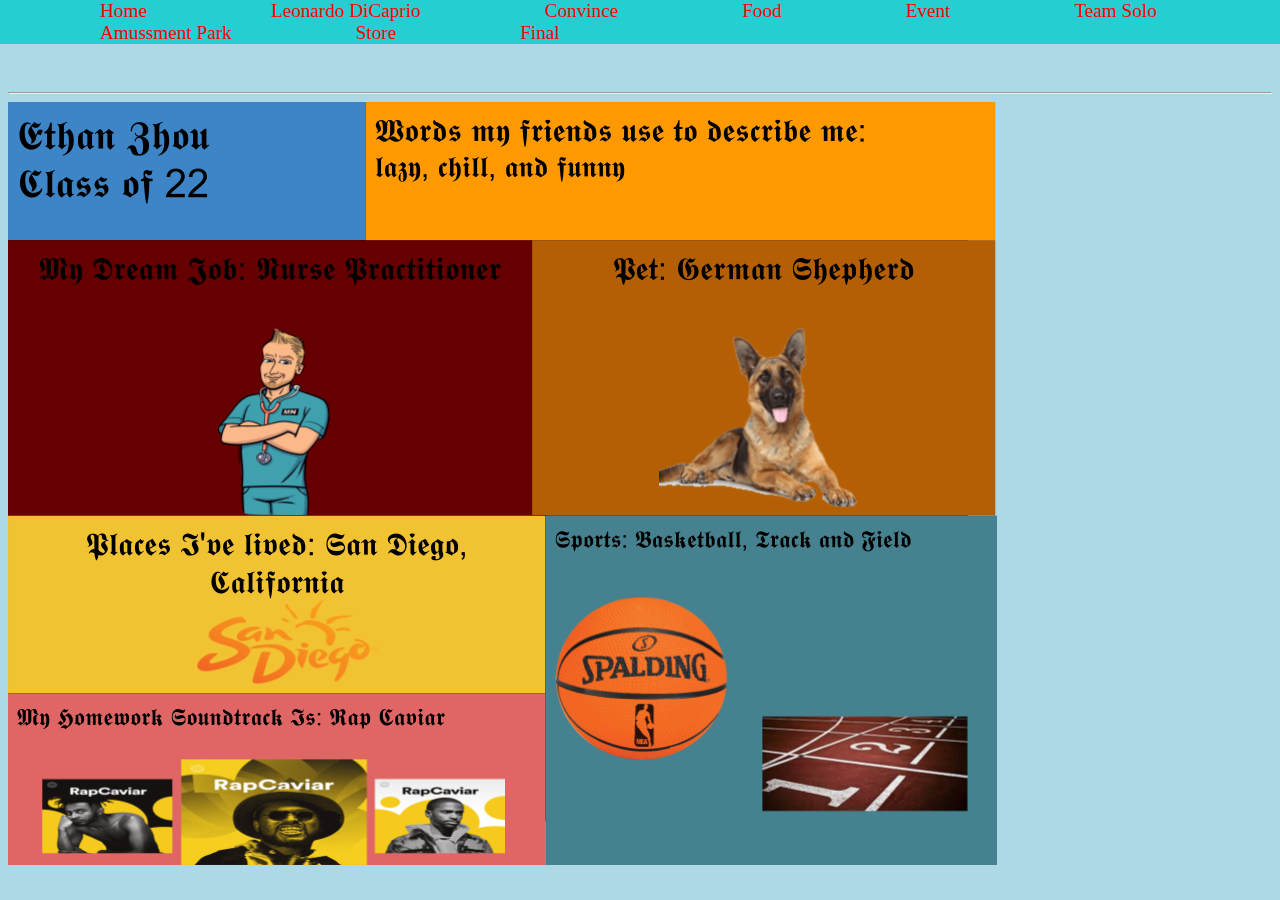
<file: index.html>
<html>
  <head>
    <link rel="stylesheet" href="style.css">
    <link rel="icon" href="https://www.powayusd.com/getmedia/ab8dcd57-c509-47ea-b0db-28d2c5769a02/wvhsLogo_2.aspx?width=123&height=100&ext=.png">
    <title> Ethan's website </title>
  </head>
  
  
<body>

<h1> My name is Ethan </h1>
  
  <ul class="nav"> 
    <li class="nav"><a href="index.html">Home</a></li>
    <li class="nav"><a href="Leonardo.html">Leonardo DiCaprio</a> </li>
    <li class="nav"><a href="convince/home.html">Convince</a>  </li>
    <li class="nav"><a href="food/home.html">Food</a>  </li>
     <li class= "nav"><a href="event/home.html">Event</a></li>
    <li class= "nav"><a href="Team(solo)/home.html">Team Solo</a></li>
    <li class= "nav"><a href="Amussment/main.html">Amussment Park</a></i>
  <li class= "nav"><a href="store/store.html">Store</a></i>
   <li class= "nav"><a href="final/home.html">Final</a></i>
  </ul>
  
  
  <br>
  <hr>
  <img src="Personal Artifact.png">
  
    
</body>
<!-------------------------------------------------------------------------STYLE START----------------------------------------------------------------->
<style>

body {
  background-color: lightblue;
}





</style>

</html>
</file>
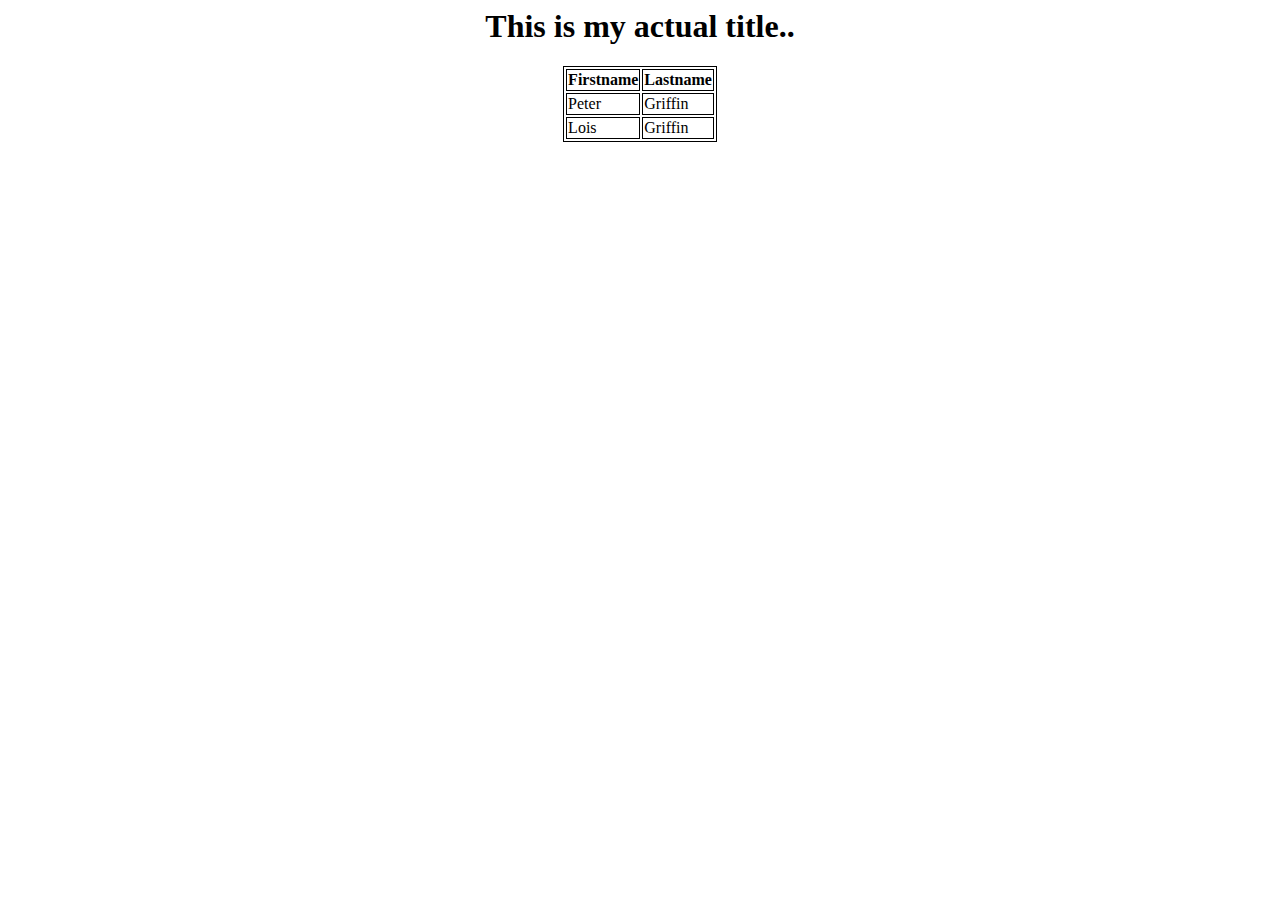
<file: noun.html>
<html>
<head>
  <title> LEONARDO TAB </title>
</head>

<body>

<h1> This is my actual title.. </h1>
  
<center>
<table>
  <tr>
    <th>Firstname</th>
    <th>Lastname</th>
  </tr>
  <tr>
    <td>Peter</td>
    <td>Griffin</td>
  </tr>
  <tr>
    <td>Lois</td>
    <td>Griffin</td>
  </tr>
</table>
  </center>

</body>



<style>

table, th, td {
  border: 1px solid black;
}

h1 {
  text-align: center;
  }


</style>




</html>
</file>
<file: style.css>
ul.nav {
  list-style-type: none;
  widith: 100%;
  position: fixed;
  top: 0;
  left: 0;
  background-color: #25CED1;
  margin: 0;
}

li.nav{
  display: inline;
  padding: 10px;
  margin: 50px;
}


a{
  text-decoration: none;
  color: red;
  font-size: 120%;
}
</file>
